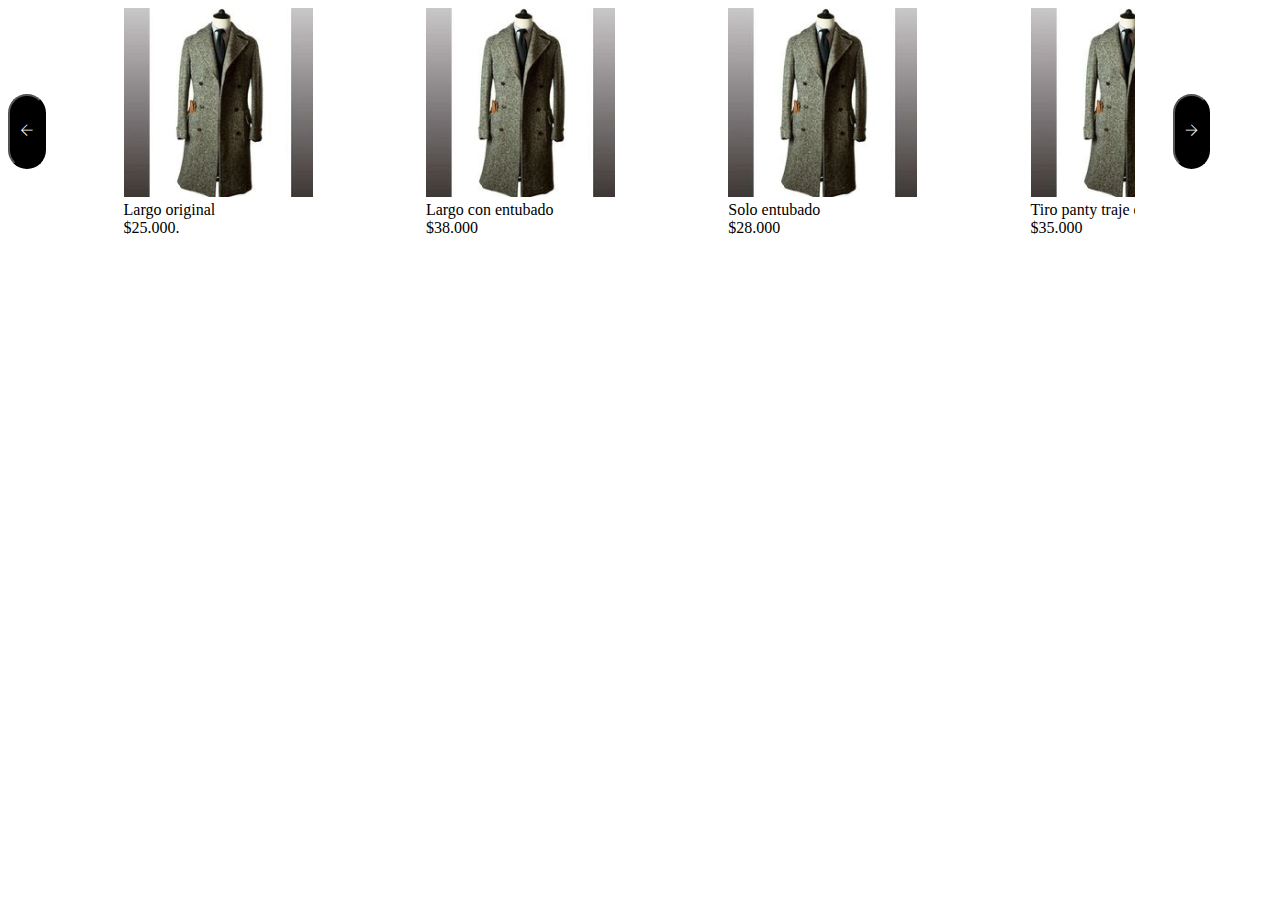
<file: html/Carrusel.html>
<!DOCTYPE html>
<html lang="en">
<head>
        <link rel="StyleSheet" href="../css/Carrusel.css" type="text/css">
        <link rel="StyleSheet" href="../css/themify-icons/css/themify-icons.css" type="text/css">
</head>
<body>
    <script src="../js/scroll.js"></script>
    <div id="Carrusel">
        <!--servicios-->
        <button class="button-carrusel" onclick="moverContenedores('Izq')"><i class="ti-arrow-left"></i></button>
        <ul id="content-carrusel">
            <!--Cada "li" posee la imagen, nmbre y precio del servicio.-->
          <li class="contenedor">
            <img class="service_image" src="../img/CuadroImagenes/Chaleco1.jpg"><br>
            Largo original <br>
            $25.000.
          </li>
          <li class="contenedor">
            <img class="service_image" src="../img/CuadroImagenes/Chaleco1.jpg"><br>
            Largo con entubado <br>
            $38.000
          </li>
          <li class="contenedor">
            <img class="service_image" src="../img/CuadroImagenes/Chaleco1.jpg"><br>
            Solo entubado <br>
            $28.000
          </li>
          <li class="contenedor">
            <img class="service_image" src="../img/CuadroImagenes/Chaleco1.jpg"><br>
            Tiro panty traje de baño <br>
            $35.000
          </li>

          <li class="contenedor">
            <img class="service_image" src="../img/CuadroImagenes/Chaleco1.jpg"><br>
            Entalle panty traje de baño <br>
            $35.000
          </li>
          <li class="contenedor">
            <img class="service_image" src="../img/CuadroImagenes/Chaleco1.jpg"><br>
            Entalle y tiro panty traje de baño <br>
            $45.000 - $50.000
          </li>
          <li class="contenedor">
            <img class="service_image" src="../img/CuadroImagenes/Chaleco1.jpg"><br>
            Entalle de cintura original <br>
            $35.000
          </li>
          <li class="contenedor">
            <img class="service_image" src="../img/CuadroImagenes/Chaleco1.jpg"><br>
            Cambio cremallera tiro pantalón <br>
            $25.000
          </li>

          <li class="contenedor">
            <img class="service_image" src="../img/CuadroImagenes/Chaleco1.jpg"><br>
            Cambio cremallera chaqueta <br>
            $50.000 en adelante
          </li>
          <li class="contenedor">
            <img class="service_image" src="../img/CuadroImagenes/Chaleco1.jpg"><br>
            Entalle camisa o blusa <br>
            $35.000
          </li>
          <li class="contenedor">
            <img class="service_image" src="../img/CuadroImagenes/Chaleco1.jpg"><br>
            Largo manga camisa <br>
            $30.000
          </li>
          <li class="contenedor">
            <img class="service_image" src="../img/CuadroImagenes/Chaleco1.jpg"><br>
            Largo manga chaqueta <br>
            $35.000 a $65.000
          </li>
        </ul>
        <button class="button-carrusel" onclick="moverContenedores('Der')"><i class="ti-arrow-right"></i></button>
    </div>   
</body>

</html>
</file>
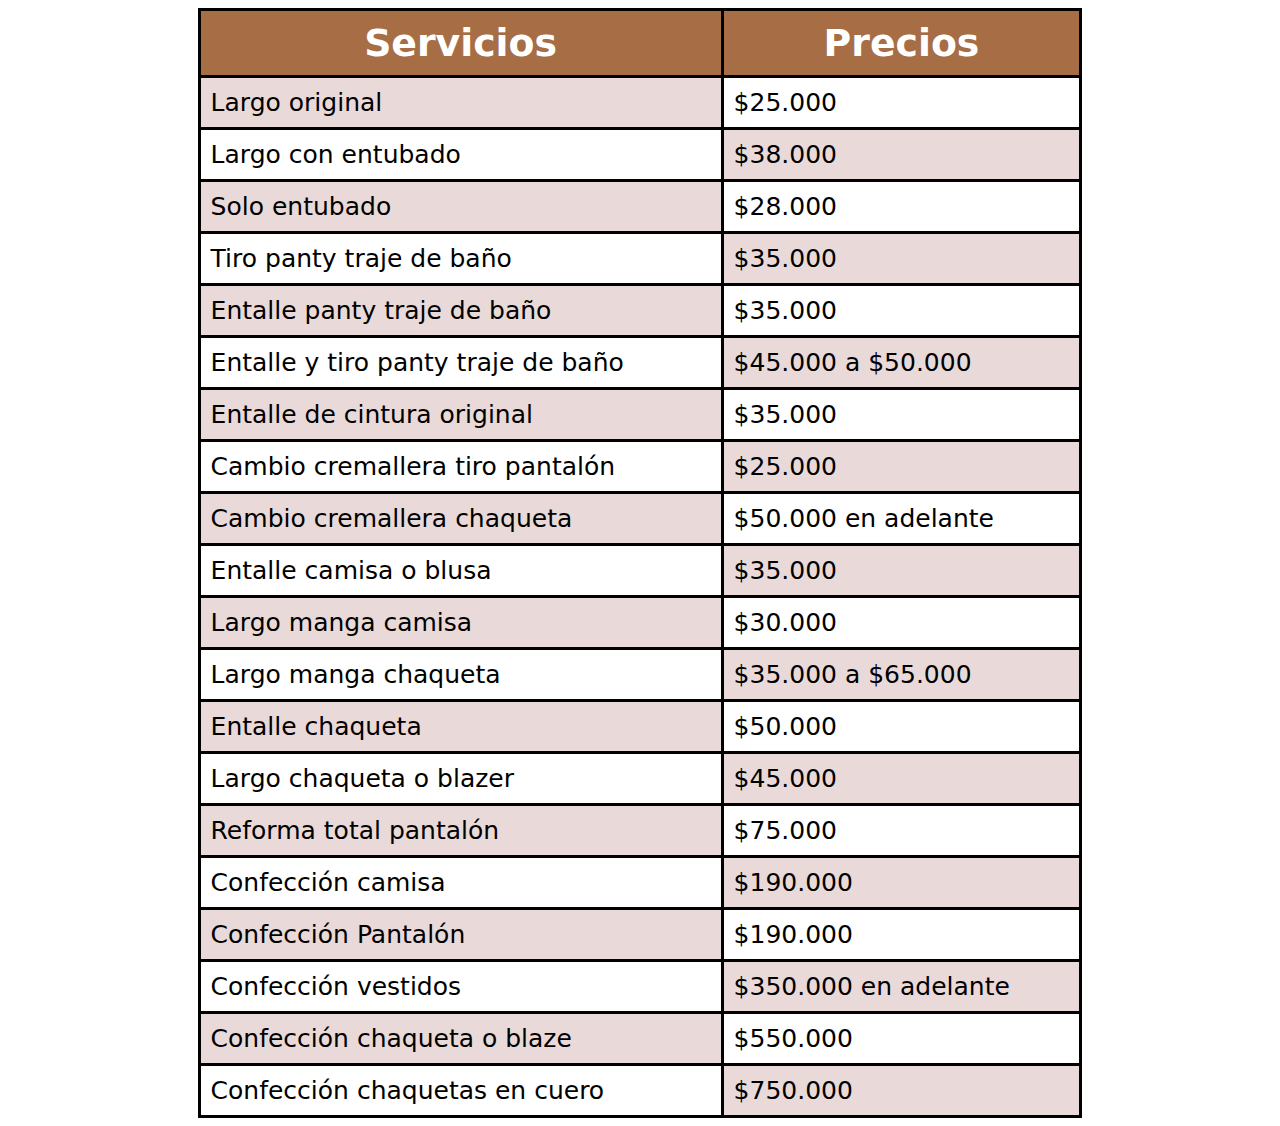
<file: html/TablaServicios.html>
<!DOCTYPE html>

<html>
    <head>
        <link rel="StyleSheet" href="../css/Carrusel.css" type="text/css">
    </head>
    <body>
        <!--TABLA-->
        <table border="2">
            <tr><!--Fila 1 - ENCABEZADO-->
                <TH>Servicios</TH>
                <TH>Precios</TH>
            </tr>
            <tr><!--Fila 2-->
                <td class="CeldaGris">Largo original</td>
                <td>$25.000</td>
            </tr>
            <tr><!--Fila 3-->
                <td>Largo con entubado</td>
                <td class="CeldaGris">$38.000</td>
            </tr>
            <tr><!--Fila 4-->
                <td class="CeldaGris">Solo entubado</td>
                <td>$28.000</td>
            </tr>
            <tr><!--Fila 5-->
                <td>Tiro panty traje de baño</td>
                <td class="CeldaGris">$35.000</td>
            </tr>
            <tr><!--Fila 6-->
                <td class="CeldaGris">Entalle panty traje de baño</td>
                <td>$35.000</td>
            </tr>
            <tr><!--Fila 7-->
                <td>Entalle y tiro panty traje de baño</td>
                <td class="CeldaGris">$45.000 a $50.000</td>
            </tr>
            <tr><!--Fila 8-->
                <td class="CeldaGris">Entalle de cintura original</td>
                <td>$35.000</td>
            </tr>
            <tr><!--Fila 9-->
                <td>Cambio cremallera tiro pantalón</td>
                <td class="CeldaGris">$25.000</td>
            </tr>
            <tr><!--Fila 10-->
                <td class="CeldaGris">Cambio cremallera chaqueta</td>
                <td>$50.000 en adelante</td>
            </tr>
            <tr><!--Fila 11-->
                <td>Entalle camisa o blusa</td>
                <td class="CeldaGris">$35.000</td>
            </tr>
            <tr><!--Fila 12-->
                <td class="CeldaGris">Largo manga camisa</td>
                <td>$30.000</td>
            </tr>
            <tr><!--Fila 13-->
                <td>Largo manga chaqueta</td>
                <td class="CeldaGris">$35.000 a $65.000</td>
            </tr>
            <tr><!--Fila 14-->
                <td class="CeldaGris">Entalle chaqueta</td>
                <td>$50.000</td>
            </tr>
            <tr><!--Fila 15-->
                <td>Largo chaqueta o blazer</td>
                <td class="CeldaGris">$45.000</td>
            </tr>
            <tr><!--Fila 16-->
                <td class="CeldaGris">Reforma total pantalón</td>
                <td>$75.000</td>
            </tr>
            <tr><!--Fila 17-->
                <td>Confección camisa</td>
                <td class="CeldaGris">$190.000</td>
            </tr>
            <tr><!--Fila 18-->
                <td class="CeldaGris">Confección Pantalón</td>
                <td>$190.000</td>
            </tr>
            <tr><!--Fila 19-->
                <td>Confección vestidos</td>
                <td class="CeldaGris">$350.000 en adelante</td>
            </tr>
            <tr><!--FILA 20-->
                <td class="CeldaGris">Confección chaqueta o blaze</td>
                <td>$550.000</td>
            </tr>
            <tr><!--Fila 21-->
                <td>Confección chaquetas en cuero</td>
                <td class="CeldaGris">$750.000</td>
            </tr>
        </table>
    </body>
</html>
</file>
<file: css/Carrusel.css>
table{
    border-collapse: collapse;
    margin: 0 auto;
    width: 70%;
    height: auto;
    font-family: system-ui, -apple-system, BlinkMacSystemFont, 'Segoe UI', Roboto, Oxygen, Ubuntu, Cantarell, 'Open Sans', 'Helvetica Neue', sans-serif;
}
th,td{
    border: 3px solid black;
    padding: 10px;
}
th{
    font-size: 1cm;
    background-color: rgba(159, 96, 51, 0.918);
    color: white;
}
td{
    font-size: 25px;
}
.CeldaGris{
    background-color: rgba(231, 214, 214, 0.927);
}

/*CARRUSEL*/
#Carrusel{
    display: flex;
}
ul{
    width: 80%;
    display: flex;
    flex-direction: row;
    margin: 0 1cm;
    overflow-x: auto;
    
}
.contenedor{
    list-style: none;
    display: block;
    margin-right: 3cm;
}
.service_image{
    width: auto;
    height: 5cm;
}
/*Quitar barra de desplazamiento del CARRUSEL*/
ul::-webkit-scrollbar{
    display: none;
}

.button-carrusel{
    width: 1cm;
    height: 2cm;

    margin: auto 0;

    border-radius: 0.5cm;

    background-color: black;
    color: white;
}

@keyframes borde{
    0% {border-radius: 0.5cm}
    100% {border-radius: 0.2cm}
}

.button-carrusel:hover{
    animation: borde;
    animation-duration: 1s;
    animation-fill-mode: forwards;
}
</file>
<file: css/themify-icons/css/themify-icons.css>
@font-face {
	font-family: 'themify';
	src:url("../fonts/themify.eot?-fvbane");
	src:url("../fonts/themify.eot?#iefix-fvbane") format("embedded-opentype"),
		url("../fonts/themify.woff?-fvbane") format("woff"),
		url("../fonts/themify.ttf?-fvbane") format("truetype"),
		url("../fonts/themify.svg?-fvbane#themify") format("svg");
	font-weight: normal;
	font-style: normal;
}

[class^="ti-"], [class*=" ti-"] {
	font-family: 'themify';
	speak: none;
	font-style: normal;
	font-weight: normal;
	font-variant: normal;
	text-transform: none;
	line-height: 1;

	/* Better Font Rendering =========== */
	-webkit-font-smoothing: antialiased;
	-moz-osx-font-smoothing: grayscale;
}

.ti-wand:before {
	content: "\e600";
}
.ti-volume:before {
	content: "\e601";
}
.ti-user:before {
	content: "\e602";
}
.ti-unlock:before {
	content: "\e603";
}
.ti-unlink:before {
	content: "\e604";
}
.ti-trash:before {
	content: "\e605";
}
.ti-thought:before {
	content: "\e606";
}
.ti-target:before {
	content: "\e607";
}
.ti-tag:before {
	content: "\e608";
}
.ti-tablet:before {
	content: "\e609";
}
.ti-star:before {
	content: "\e60a";
}
.ti-spray:before {
	content: "\e60b";
}
.ti-signal:before {
	content: "\e60c";
}
.ti-shopping-cart:before {
	content: "\e60d";
}
.ti-shopping-cart-full:before {
	content: "\e60e";
}
.ti-settings:before {
	content: "\e60f";
}
.ti-search:before {
	content: "\e610";
}
.ti-zoom-in:before {
	content: "\e611";
}
.ti-zoom-out:before {
	content: "\e612";
}
.ti-cut:before {
	content: "\e613";
}
.ti-ruler:before {
	content: "\e614";
}
.ti-ruler-pencil:before {
	content: "\e615";
}
.ti-ruler-alt:before {
	content: "\e616";
}
.ti-bookmark:before {
	content: "\e617";
}
.ti-bookmark-alt:before {
	content: "\e618";
}
.ti-reload:before {
	content: "\e619";
}
.ti-plus:before {
	content: "\e61a";
}
.ti-pin:before {
	content: "\e61b";
}
.ti-pencil:before {
	content: "\e61c";
}
.ti-pencil-alt:before {
	content: "\e61d";
}
.ti-paint-roller:before {
	content: "\e61e";
}
.ti-paint-bucket:before {
	content: "\e61f";
}
.ti-na:before {
	content: "\e620";
}
.ti-mobile:before {
	content: "\e621";
}
.ti-minus:before {
	content: "\e622";
}
.ti-medall:before {
	content: "\e623";
}
.ti-medall-alt:before {
	content: "\e624";
}
.ti-marker:before {
	content: "\e625";
}
.ti-marker-alt:before {
	content: "\e626";
}
.ti-arrow-up:before {
	content: "\e627";
}
.ti-arrow-right:before {
	content: "\e628";
}
.ti-arrow-left:before {
	content: "\e629";
}
.ti-arrow-down:before {
	content: "\e62a";
}
.ti-lock:before {
	content: "\e62b";
}
.ti-location-arrow:before {
	content: "\e62c";
}
.ti-link:before {
	content: "\e62d";
}
.ti-layout:before {
	content: "\e62e";
}
.ti-layers:before {
	content: "\e62f";
}
.ti-layers-alt:before {
	content: "\e630";
}
.ti-key:before {
	content: "\e631";
}
.ti-import:before {
	content: "\e632";
}
.ti-image:before {
	content: "\e633";
}
.ti-heart:before {
	content: "\e634";
}
.ti-heart-broken:before {
	content: "\e635";
}
.ti-hand-stop:before {
	content: "\e636";
}
.ti-hand-open:before {
	content: "\e637";
}
.ti-hand-drag:before {
	content: "\e638";
}
.ti-folder:before {
	content: "\e639";
}
.ti-flag:before {
	content: "\e63a";
}
.ti-flag-alt:before {
	content: "\e63b";
}
.ti-flag-alt-2:before {
	content: "\e63c";
}
.ti-eye:before {
	content: "\e63d";
}
.ti-export:before {
	content: "\e63e";
}
.ti-exchange-vertical:before {
	content: "\e63f";
}
.ti-desktop:before {
	content: "\e640";
}
.ti-cup:before {
	content: "\e641";
}
.ti-crown:before {
	content: "\e642";
}
.ti-comments:before {
	content: "\e643";
}
.ti-comment:before {
	content: "\e644";
}
.ti-comment-alt:before {
	content: "\e645";
}
.ti-close:before {
	content: "\e646";
}
.ti-clip:before {
	content: "\e647";
}
.ti-angle-up:before {
	content: "\e648";
}
.ti-angle-right:before {
	content: "\e649";
}
.ti-angle-left:before {
	content: "\e64a";
}
.ti-angle-down:before {
	content: "\e64b";
}
.ti-check:before {
	content: "\e64c";
}
.ti-check-box:before {
	content: "\e64d";
}
.ti-camera:before {
	content: "\e64e";
}
.ti-announcement:before {
	content: "\e64f";
}
.ti-brush:before {
	content: "\e650";
}
.ti-briefcase:before {
	content: "\e651";
}
.ti-bolt:before {
	content: "\e652";
}
.ti-bolt-alt:before {
	content: "\e653";
}
.ti-blackboard:before {
	content: "\e654";
}
.ti-bag:before {
	content: "\e655";
}
.ti-move:before {
	content: "\e656";
}
.ti-arrows-vertical:before {
	content: "\e657";
}
.ti-arrows-horizontal:before {
	content: "\e658";
}
.ti-fullscreen:before {
	content: "\e659";
}
.ti-arrow-top-right:before {
	content: "\e65a";
}
.ti-arrow-top-left:before {
	content: "\e65b";
}
.ti-arrow-circle-up:before {
	content: "\e65c";
}
.ti-arrow-circle-right:before {
	content: "\e65d";
}
.ti-arrow-circle-left:before {
	content: "\e65e";
}
.ti-arrow-circle-down:before {
	content: "\e65f";
}
.ti-angle-double-up:before {
	content: "\e660";
}
.ti-angle-double-right:before {
	content: "\e661";
}
.ti-angle-double-left:before {
	content: "\e662";
}
.ti-angle-double-down:before {
	content: "\e663";
}
.ti-zip:before {
	content: "\e664";
}
.ti-world:before {
	content: "\e665";
}
.ti-wheelchair:before {
	content: "\e666";
}
.ti-view-list:before {
	content: "\e667";
}
.ti-view-list-alt:before {
	content: "\e668";
}
.ti-view-grid:before {
	content: "\e669";
}
.ti-uppercase:before {
	content: "\e66a";
}
.ti-upload:before {
	content: "\e66b";
}
.ti-underline:before {
	content: "\e66c";
}
.ti-truck:before {
	content: "\e66d";
}
.ti-timer:before {
	content: "\e66e";
}
.ti-ticket:before {
	content: "\e66f";
}
.ti-thumb-up:before {
	content: "\e670";
}
.ti-thumb-down:before {
	content: "\e671";
}
.ti-text:before {
	content: "\e672";
}
.ti-stats-up:before {
	content: "\e673";
}
.ti-stats-down:before {
	content: "\e674";
}
.ti-split-v:before {
	content: "\e675";
}
.ti-split-h:before {
	content: "\e676";
}
.ti-smallcap:before {
	content: "\e677";
}
.ti-shine:before {
	content: "\e678";
}
.ti-shift-right:before {
	content: "\e679";
}
.ti-shift-left:before {
	content: "\e67a";
}
.ti-shield:before {
	content: "\e67b";
}
.ti-notepad:before {
	content: "\e67c";
}
.ti-server:before {
	content: "\e67d";
}
.ti-quote-right:before {
	content: "\e67e";
}
.ti-quote-left:before {
	content: "\e67f";
}
.ti-pulse:before {
	content: "\e680";
}
.ti-printer:before {
	content: "\e681";
}
.ti-power-off:before {
	content: "\e682";
}
.ti-plug:before {
	content: "\e683";
}
.ti-pie-chart:before {
	content: "\e684";
}
.ti-paragraph:before {
	content: "\e685";
}
.ti-panel:before {
	content: "\e686";
}
.ti-package:before {
	content: "\e687";
}
.ti-music:before {
	content: "\e688";
}
.ti-music-alt:before {
	content: "\e689";
}
.ti-mouse:before {
	content: "\e68a";
}
.ti-mouse-alt:before {
	content: "\e68b";
}
.ti-money:before {
	content: "\e68c";
}
.ti-microphone:before {
	content: "\e68d";
}
.ti-menu:before {
	content: "\e68e";
}
.ti-menu-alt:before {
	content: "\e68f";
}
.ti-map:before {
	content: "\e690";
}
.ti-map-alt:before {
	content: "\e691";
}
.ti-loop:before {
	content: "\e692";
}
.ti-location-pin:before {
	content: "\e693";
}
.ti-list:before {
	content: "\e694";
}
.ti-light-bulb:before {
	content: "\e695";
}
.ti-Italic:before {
	content: "\e696";
}
.ti-info:before {
	content: "\e697";
}
.ti-infinite:before {
	content: "\e698";
}
.ti-id-badge:before {
	content: "\e699";
}
.ti-hummer:before {
	content: "\e69a";
}
.ti-home:before {
	content: "\e69b";
}
.ti-help:before {
	content: "\e69c";
}
.ti-headphone:before {
	content: "\e69d";
}
.ti-harddrives:before {
	content: "\e69e";
}
.ti-harddrive:before {
	content: "\e69f";
}
.ti-gift:before {
	content: "\e6a0";
}
.ti-game:before {
	content: "\e6a1";
}
.ti-filter:before {
	content: "\e6a2";
}
.ti-files:before {
	content: "\e6a3";
}
.ti-file:before {
	content: "\e6a4";
}
.ti-eraser:before {
	content: "\e6a5";
}
.ti-envelope:before {
	content: "\e6a6";
}
.ti-download:before {
	content: "\e6a7";
}
.ti-direction:before {
	content: "\e6a8";
}
.ti-direction-alt:before {
	content: "\e6a9";
}
.ti-dashboard:before {
	content: "\e6aa";
}
.ti-control-stop:before {
	content: "\e6ab";
}
.ti-control-shuffle:before {
	content: "\e6ac";
}
.ti-control-play:before {
	content: "\e6ad";
}
.ti-control-pause:before {
	content: "\e6ae";
}
.ti-control-forward:before {
	content: "\e6af";
}
.ti-control-backward:before {
	content: "\e6b0";
}
.ti-cloud:before {
	content: "\e6b1";
}
.ti-cloud-up:before {
	content: "\e6b2";
}
.ti-cloud-down:before {
	content: "\e6b3";
}
.ti-clipboard:before {
	content: "\e6b4";
}
.ti-car:before {
	content: "\e6b5";
}
.ti-calendar:before {
	content: "\e6b6";
}
.ti-book:before {
	content: "\e6b7";
}
.ti-bell:before {
	content: "\e6b8";
}
.ti-basketball:before {
	content: "\e6b9";
}
.ti-bar-chart:before {
	content: "\e6ba";
}
.ti-bar-chart-alt:before {
	content: "\e6bb";
}
.ti-back-right:before {
	content: "\e6bc";
}
.ti-back-left:before {
	content: "\e6bd";
}
.ti-arrows-corner:before {
	content: "\e6be";
}
.ti-archive:before {
	content: "\e6bf";
}
.ti-anchor:before {
	content: "\e6c0";
}
.ti-align-right:before {
	content: "\e6c1";
}
.ti-align-left:before {
	content: "\e6c2";
}
.ti-align-justify:before {
	content: "\e6c3";
}
.ti-align-center:before {
	content: "\e6c4";
}
.ti-alert:before {
	content: "\e6c5";
}
.ti-alarm-clock:before {
	content: "\e6c6";
}
.ti-agenda:before {
	content: "\e6c7";
}
.ti-write:before {
	content: "\e6c8";
}
.ti-window:before {
	content: "\e6c9";
}
.ti-widgetized:before {
	content: "\e6ca";
}
.ti-widget:before {
	content: "\e6cb";
}
.ti-widget-alt:before {
	content: "\e6cc";
}
.ti-wallet:before {
	content: "\e6cd";
}
.ti-video-clapper:before {
	content: "\e6ce";
}
.ti-video-camera:before {
	content: "\e6cf";
}
.ti-vector:before {
	content: "\e6d0";
}
.ti-themify-logo:before {
	content: "\e6d1";
}
.ti-themify-favicon:before {
	content: "\e6d2";
}
.ti-themify-favicon-alt:before {
	content: "\e6d3";
}
.ti-support:before {
	content: "\e6d4";
}
.ti-stamp:before {
	content: "\e6d5";
}
.ti-split-v-alt:before {
	content: "\e6d6";
}
.ti-slice:before {
	content: "\e6d7";
}
.ti-shortcode:before {
	content: "\e6d8";
}
.ti-shift-right-alt:before {
	content: "\e6d9";
}
.ti-shift-left-alt:before {
	content: "\e6da";
}
.ti-ruler-alt-2:before {
	content: "\e6db";
}
.ti-receipt:before {
	content: "\e6dc";
}
.ti-pin2:before {
	content: "\e6dd";
}
.ti-pin-alt:before {
	content: "\e6de";
}
.ti-pencil-alt2:before {
	content: "\e6df";
}
.ti-palette:before {
	content: "\e6e0";
}
.ti-more:before {
	content: "\e6e1";
}
.ti-more-alt:before {
	content: "\e6e2";
}
.ti-microphone-alt:before {
	content: "\e6e3";
}
.ti-magnet:before {
	content: "\e6e4";
}
.ti-line-double:before {
	content: "\e6e5";
}
.ti-line-dotted:before {
	content: "\e6e6";
}
.ti-line-dashed:before {
	content: "\e6e7";
}
.ti-layout-width-full:before {
	content: "\e6e8";
}
.ti-layout-width-default:before {
	content: "\e6e9";
}
.ti-layout-width-default-alt:before {
	content: "\e6ea";
}
.ti-layout-tab:before {
	content: "\e6eb";
}
.ti-layout-tab-window:before {
	content: "\e6ec";
}
.ti-layout-tab-v:before {
	content: "\e6ed";
}
.ti-layout-tab-min:before {
	content: "\e6ee";
}
.ti-layout-slider:before {
	content: "\e6ef";
}
.ti-layout-slider-alt:before {
	content: "\e6f0";
}
.ti-layout-sidebar-right:before {
	content: "\e6f1";
}
.ti-layout-sidebar-none:before {
	content: "\e6f2";
}
.ti-layout-sidebar-left:before {
	content: "\e6f3";
}
.ti-layout-placeholder:before {
	content: "\e6f4";
}
.ti-layout-menu:before {
	content: "\e6f5";
}
.ti-layout-menu-v:before {
	content: "\e6f6";
}
.ti-layout-menu-separated:before {
	content: "\e6f7";
}
.ti-layout-menu-full:before {
	content: "\e6f8";
}
.ti-layout-media-right-alt:before {
	content: "\e6f9";
}
.ti-layout-media-right:before {
	content: "\e6fa";
}
.ti-layout-media-overlay:before {
	content: "\e6fb";
}
.ti-layout-media-overlay-alt:before {
	content: "\e6fc";
}
.ti-layout-media-overlay-alt-2:before {
	content: "\e6fd";
}
.ti-layout-media-left-alt:before {
	content: "\e6fe";
}
.ti-layout-media-left:before {
	content: "\e6ff";
}
.ti-layout-media-center-alt:before {
	content: "\e700";
}
.ti-layout-media-center:before {
	content: "\e701";
}
.ti-layout-list-thumb:before {
	content: "\e702";
}
.ti-layout-list-thumb-alt:before {
	content: "\e703";
}
.ti-layout-list-post:before {
	content: "\e704";
}
.ti-layout-list-large-image:before {
	content: "\e705";
}
.ti-layout-line-solid:before {
	content: "\e706";
}
.ti-layout-grid4:before {
	content: "\e707";
}
.ti-layout-grid3:before {
	content: "\e708";
}
.ti-layout-grid2:before {
	content: "\e709";
}
.ti-layout-grid2-thumb:before {
	content: "\e70a";
}
.ti-layout-cta-right:before {
	content: "\e70b";
}
.ti-layout-cta-left:before {
	content: "\e70c";
}
.ti-layout-cta-center:before {
	content: "\e70d";
}
.ti-layout-cta-btn-right:before {
	content: "\e70e";
}
.ti-layout-cta-btn-left:before {
	content: "\e70f";
}
.ti-layout-column4:before {
	content: "\e710";
}
.ti-layout-column3:before {
	content: "\e711";
}
.ti-layout-column2:before {
	content: "\e712";
}
.ti-layout-accordion-separated:before {
	content: "\e713";
}
.ti-layout-accordion-merged:before {
	content: "\e714";
}
.ti-layout-accordion-list:before {
	content: "\e715";
}
.ti-ink-pen:before {
	content: "\e716";
}
.ti-info-alt:before {
	content: "\e717";
}
.ti-help-alt:before {
	content: "\e718";
}
.ti-headphone-alt:before {
	content: "\e719";
}
.ti-hand-point-up:before {
	content: "\e71a";
}
.ti-hand-point-right:before {
	content: "\e71b";
}
.ti-hand-point-left:before {
	content: "\e71c";
}
.ti-hand-point-down:before {
	content: "\e71d";
}
.ti-gallery:before {
	content: "\e71e";
}
.ti-face-smile:before {
	content: "\e71f";
}
.ti-face-sad:before {
	content: "\e720";
}
.ti-credit-card:before {
	content: "\e721";
}
.ti-control-skip-forward:before {
	content: "\e722";
}
.ti-control-skip-backward:before {
	content: "\e723";
}
.ti-control-record:before {
	content: "\e724";
}
.ti-control-eject:before {
	content: "\e725";
}
.ti-comments-smiley:before {
	content: "\e726";
}
.ti-brush-alt:before {
	content: "\e727";
}
.ti-youtube:before {
	content: "\e728";
}
.ti-vimeo:before {
	content: "\e729";
}
.ti-twitter:before {
	content: "\e72a";
}
.ti-time:before {
	content: "\e72b";
}
.ti-tumblr:before {
	content: "\e72c";
}
.ti-skype:before {
	content: "\e72d";
}
.ti-share:before {
	content: "\e72e";
}
.ti-share-alt:before {
	content: "\e72f";
}
.ti-rocket:before {
	content: "\e730";
}
.ti-pinterest:before {
	content: "\e731";
}
.ti-new-window:before {
	content: "\e732";
}
.ti-microsoft:before {
	content: "\e733";
}
.ti-list-ol:before {
	content: "\e734";
}
.ti-linkedin:before {
	content: "\e735";
}
.ti-layout-sidebar-2:before {
	content: "\e736";
}
.ti-layout-grid4-alt:before {
	content: "\e737";
}
.ti-layout-grid3-alt:before {
	content: "\e738";
}
.ti-layout-grid2-alt:before {
	content: "\e739";
}
.ti-layout-column4-alt:before {
	content: "\e73a";
}
.ti-layout-column3-alt:before {
	content: "\e73b";
}
.ti-layout-column2-alt:before {
	content: "\e73c";
}
.ti-instagram:before {
	content: "\e73d";
}
.ti-google:before {
	content: "\e73e";
}
.ti-github:before {
	content: "\e73f";
}
.ti-flickr:before {
	content: "\e740";
}
.ti-facebook:before {
	content: "\e741";
}
.ti-dropbox:before {
	content: "\e742";
}
.ti-dribbble:before {
	content: "\e743";
}
.ti-apple:before {
	content: "\e744";
}
.ti-android:before {
	content: "\e745";
}
.ti-save:before {
	content: "\e746";
}
.ti-save-alt:before {
	content: "\e747";
}
.ti-yahoo:before {
	content: "\e748";
}
.ti-wordpress:before {
	content: "\e749";
}
.ti-vimeo-alt:before {
	content: "\e74a";
}
.ti-twitter-alt:before {
	content: "\e74b";
}
.ti-tumblr-alt:before {
	content: "\e74c";
}
.ti-trello:before {
	content: "\e74d";
}
.ti-stack-overflow:before {
	content: "\e74e";
}
.ti-soundcloud:before {
	content: "\e74f";
}
.ti-sharethis:before {
	content: "\e750";
}
.ti-sharethis-alt:before {
	content: "\e751";
}
.ti-reddit:before {
	content: "\e752";
}
.ti-pinterest-alt:before {
	content: "\e753";
}
.ti-microsoft-alt:before {
	content: "\e754";
}
.ti-linux:before {
	content: "\e755";
}
.ti-jsfiddle:before {
	content: "\e756";
}
.ti-joomla:before {
	content: "\e757";
}
.ti-html5:before {
	content: "\e758";
}
.ti-flickr-alt:before {
	content: "\e759";
}
.ti-email:before {
	content: "\e75a";
}
.ti-drupal:before {
	content: "\e75b";
}
.ti-dropbox-alt:before {
	content: "\e75c";
}
.ti-css3:before {
	content: "\e75d";
}
.ti-rss:before {
	content: "\e75e";
}
.ti-rss-alt:before {
	content: "\e75f";
}
</file>
